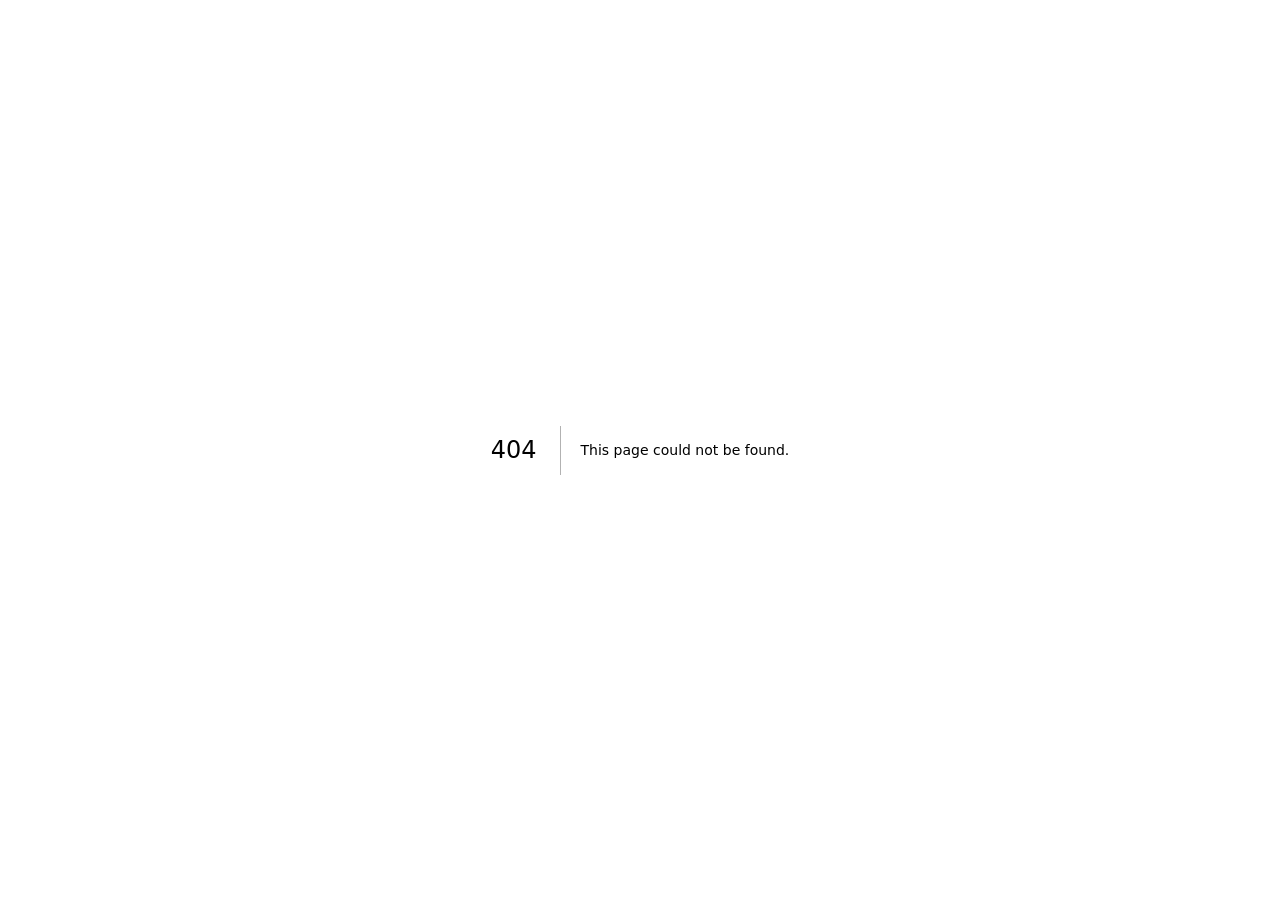
<file: 404/index.html>
<!DOCTYPE html><html lang="zh-Hant"><head><meta charSet="utf-8"/><meta name="viewport" content="width=device-width, initial-scale=1"/><link rel="stylesheet" href="/_next/static/chunks/0ufzuebz94l1w.css" data-precedence="next"/><link rel="preload" as="script" fetchPriority="low" href="/_next/static/chunks/16i90eio_ss7o.js"/><script src="/_next/static/chunks/0dgq26a5_oy.a.js" async=""></script><script src="/_next/static/chunks/10~x95jhs6ns3.js" async=""></script><script src="/_next/static/chunks/0174xh3wfsjm1.js" async=""></script><script src="/_next/static/chunks/turbopack-0we3o9y61aled.js" async=""></script><script src="/_next/static/chunks/01xlw8hd842-c.js" async=""></script><script src="/_next/static/chunks/0d3shmwh5_nmn.js" async=""></script><meta name="robots" content="noindex"/><title>404: This page could not be found.</title><title>黑貓爆爆創意所 官網</title><meta name="description" content="黑貓爆爆創意所品牌首頁，專注創作、角色、故事與城市內容。"/><script src="/_next/static/chunks/03~yq9q893hmn.js" noModule=""></script></head><body><div hidden=""><!--$--><!--/$--></div><div style="font-family:system-ui,&quot;Segoe UI&quot;,Roboto,Helvetica,Arial,sans-serif,&quot;Apple Color Emoji&quot;,&quot;Segoe UI Emoji&quot;;height:100vh;text-align:center;display:flex;flex-direction:column;align-items:center;justify-content:center"><div><style>body{color:#000;background:#fff;margin:0}.next-error-h1{border-right:1px solid rgba(0,0,0,.3)}@media (prefers-color-scheme:dark){body{color:#fff;background:#000}.next-error-h1{border-right:1px solid rgba(255,255,255,.3)}}</style><h1 class="next-error-h1" style="display:inline-block;margin:0 20px 0 0;padding:0 23px 0 0;font-size:24px;font-weight:500;vertical-align:top;line-height:49px">404</h1><div style="display:inline-block"><h2 style="font-size:14px;font-weight:400;line-height:49px;margin:0">This page could not be found.</h2></div></div></div><!--$--><!--/$--><script src="/_next/static/chunks/16i90eio_ss7o.js" id="_R_" async=""></script><script>(self.__next_f=self.__next_f||[]).push([0])</script><script>self.__next_f.push([1,"1:\"$Sreact.fragment\"\n2:I[39756,[\"/_next/static/chunks/01xlw8hd842-c.js\",\"/_next/static/chunks/0d3shmwh5_nmn.js\"],\"default\"]\n3:I[37457,[\"/_next/static/chunks/01xlw8hd842-c.js\",\"/_next/static/chunks/0d3shmwh5_nmn.js\"],\"default\"]\n4:I[97367,[\"/_next/static/chunks/01xlw8hd842-c.js\",\"/_next/static/chunks/0d3shmwh5_nmn.js\"],\"OutletBoundary\"]\n5:\"$Sreact.suspense\"\n8:I[97367,[\"/_next/static/chunks/01xlw8hd842-c.js\",\"/_next/static/chunks/0d3shmwh5_nmn.js\"],\"ViewportBoundary\"]\na:I[97367,[\"/_next/static/chunks/01xlw8hd842-c.js\",\"/_next/static/chunks/0d3shmwh5_nmn.js\"],\"MetadataBoundary\"]\nc:I[68027,[\"/_next/static/chunks/01xlw8hd842-c.js\",\"/_next/static/chunks/0d3shmwh5_nmn.js\"],\"default\",1]\n:HL[\"/_next/static/chunks/0ufzuebz94l1w.css\",\"style\"]\n"])</script><script>self.__next_f.push([1,"0:{\"P\":null,\"c\":[\"\",\"_not-found\",\"\"],\"q\":\"\",\"i\":false,\"f\":[[[\"\",{\"children\":[\"/_not-found\",{\"children\":[\"__PAGE__\",{}]}]},\"$undefined\",\"$undefined\",16],[[\"$\",\"$1\",\"c\",{\"children\":[[[\"$\",\"link\",\"0\",{\"rel\":\"stylesheet\",\"href\":\"/_next/static/chunks/0ufzuebz94l1w.css\",\"precedence\":\"next\",\"crossOrigin\":\"$undefined\",\"nonce\":\"$undefined\"}],[\"$\",\"script\",\"script-0\",{\"src\":\"/_next/static/chunks/01xlw8hd842-c.js\",\"async\":true,\"nonce\":\"$undefined\"}],[\"$\",\"script\",\"script-1\",{\"src\":\"/_next/static/chunks/0d3shmwh5_nmn.js\",\"async\":true,\"nonce\":\"$undefined\"}]],[\"$\",\"html\",null,{\"lang\":\"zh-Hant\",\"children\":[\"$\",\"body\",null,{\"children\":[\"$\",\"$L2\",null,{\"parallelRouterKey\":\"children\",\"error\":\"$undefined\",\"errorStyles\":\"$undefined\",\"errorScripts\":\"$undefined\",\"template\":[\"$\",\"$L3\",null,{}],\"templateStyles\":\"$undefined\",\"templateScripts\":\"$undefined\",\"notFound\":[[[\"$\",\"title\",null,{\"children\":\"404: This page could not be found.\"}],[\"$\",\"div\",null,{\"style\":{\"fontFamily\":\"system-ui,\\\"Segoe UI\\\",Roboto,Helvetica,Arial,sans-serif,\\\"Apple Color Emoji\\\",\\\"Segoe UI Emoji\\\"\",\"height\":\"100vh\",\"textAlign\":\"center\",\"display\":\"flex\",\"flexDirection\":\"column\",\"alignItems\":\"center\",\"justifyContent\":\"center\"},\"children\":[\"$\",\"div\",null,{\"children\":[[\"$\",\"style\",null,{\"dangerouslySetInnerHTML\":{\"__html\":\"body{color:#000;background:#fff;margin:0}.next-error-h1{border-right:1px solid rgba(0,0,0,.3)}@media (prefers-color-scheme:dark){body{color:#fff;background:#000}.next-error-h1{border-right:1px solid rgba(255,255,255,.3)}}\"}}],[\"$\",\"h1\",null,{\"className\":\"next-error-h1\",\"style\":{\"display\":\"inline-block\",\"margin\":\"0 20px 0 0\",\"padding\":\"0 23px 0 0\",\"fontSize\":24,\"fontWeight\":500,\"verticalAlign\":\"top\",\"lineHeight\":\"49px\"},\"children\":404}],[\"$\",\"div\",null,{\"style\":{\"display\":\"inline-block\"},\"children\":[\"$\",\"h2\",null,{\"style\":{\"fontSize\":14,\"fontWeight\":400,\"lineHeight\":\"49px\",\"margin\":0},\"children\":\"This page could not be found.\"}]}]]}]}]],[]],\"forbidden\":\"$undefined\",\"unauthorized\":\"$undefined\"}]}]}]]}],{\"children\":[[\"$\",\"$1\",\"c\",{\"children\":[null,[\"$\",\"$L2\",null,{\"parallelRouterKey\":\"children\",\"error\":\"$undefined\",\"errorStyles\":\"$undefined\",\"errorScripts\":\"$undefined\",\"template\":[\"$\",\"$L3\",null,{}],\"templateStyles\":\"$undefined\",\"templateScripts\":\"$undefined\",\"notFound\":\"$undefined\",\"forbidden\":\"$undefined\",\"unauthorized\":\"$undefined\"}]]}],{\"children\":[[\"$\",\"$1\",\"c\",{\"children\":[[[\"$\",\"title\",null,{\"children\":\"404: This page could not be found.\"}],[\"$\",\"div\",null,{\"style\":\"$0:f:0:1:0:props:children:1:props:children:props:children:props:notFound:0:1:props:style\",\"children\":[\"$\",\"div\",null,{\"children\":[[\"$\",\"style\",null,{\"dangerouslySetInnerHTML\":{\"__html\":\"body{color:#000;background:#fff;margin:0}.next-error-h1{border-right:1px solid rgba(0,0,0,.3)}@media (prefers-color-scheme:dark){body{color:#fff;background:#000}.next-error-h1{border-right:1px solid rgba(255,255,255,.3)}}\"}}],[\"$\",\"h1\",null,{\"className\":\"next-error-h1\",\"style\":\"$0:f:0:1:0:props:children:1:props:children:props:children:props:notFound:0:1:props:children:props:children:1:props:style\",\"children\":404}],[\"$\",\"div\",null,{\"style\":\"$0:f:0:1:0:props:children:1:props:children:props:children:props:notFound:0:1:props:children:props:children:2:props:style\",\"children\":[\"$\",\"h2\",null,{\"style\":\"$0:f:0:1:0:props:children:1:props:children:props:children:props:notFound:0:1:props:children:props:children:2:props:children:props:style\",\"children\":\"This page could not be found.\"}]}]]}]}]],null,[\"$\",\"$L4\",null,{\"children\":[\"$\",\"$5\",null,{\"name\":\"Next.MetadataOutlet\",\"children\":\"$@6\"}]}]]}],{},null,false,null]},null,false,\"$@7\"]},null,false,null],[\"$\",\"$1\",\"h\",{\"children\":[[\"$\",\"meta\",null,{\"name\":\"robots\",\"content\":\"noindex\"}],[\"$\",\"$L8\",null,{\"children\":\"$L9\"}],[\"$\",\"div\",null,{\"hidden\":true,\"children\":[\"$\",\"$La\",null,{\"children\":[\"$\",\"$5\",null,{\"name\":\"Next.Metadata\",\"children\":\"$Lb\"}]}]}],null]}],false]],\"m\":\"$undefined\",\"G\":[\"$c\",[[\"$\",\"link\",\"0\",{\"rel\":\"stylesheet\",\"href\":\"/_next/static/chunks/0ufzuebz94l1w.css\",\"precedence\":\"next\",\"crossOrigin\":\"$undefined\",\"nonce\":\"$undefined\"}]]],\"S\":true,\"h\":null,\"s\":\"$undefined\",\"l\":\"$undefined\",\"p\":\"$undefined\",\"d\":\"$undefined\",\"b\":\"AlTSBiGaIXcFZ89Tr7Q_d\"}\n"])</script><script>self.__next_f.push([1,"d:[]\n7:\"$Wd\"\n"])</script><script>self.__next_f.push([1,"9:[[\"$\",\"meta\",\"0\",{\"charSet\":\"utf-8\"}],[\"$\",\"meta\",\"1\",{\"name\":\"viewport\",\"content\":\"width=device-width, initial-scale=1\"}]]\n"])</script><script>self.__next_f.push([1,"6:null\nb:[[\"$\",\"title\",\"0\",{\"children\":\"黑貓爆爆創意所 官網\"}],[\"$\",\"meta\",\"1\",{\"name\":\"description\",\"content\":\"黑貓爆爆創意所品牌首頁，專注創作、角色、故事與城市內容。\"}]]\n"])</script></body></html>
</file>
<file: _next/static/chunks/0ufzuebz94l1w.css>
*,:before,:after{box-sizing:border-box;border:0 solid #e5e7eb}:before,:after{--tw-content:""}html,:host{-webkit-text-size-adjust:100%;tab-size:4;font-feature-settings:normal;font-variation-settings:normal;-webkit-tap-highlight-color:transparent;font-family:ui-sans-serif,system-ui,sans-serif,Apple Color Emoji,Segoe UI Emoji,Segoe UI Symbol,Noto Color Emoji;line-height:1.5}body{line-height:inherit;margin:0}hr{height:0;color:inherit;border-top-width:1px}abbr:where([title]){-webkit-text-decoration:underline dotted;text-decoration:underline dotted}h1,h2,h3,h4,h5,h6{font-size:inherit;font-weight:inherit}a{color:inherit;-webkit-text-decoration:inherit;text-decoration:inherit}b,strong{font-weight:bolder}code,kbd,samp,pre{font-feature-settings:normal;font-variation-settings:normal;font-family:ui-monospace,SFMono-Regular,Menlo,Monaco,Consolas,Liberation Mono,Courier New,monospace;font-size:1em}small{font-size:80%}sub,sup{vertical-align:baseline;font-size:75%;line-height:0;position:relative}sub{bottom:-.25em}sup{top:-.5em}table{text-indent:0;border-color:inherit;border-collapse:collapse}button,input,optgroup,select,textarea{font-feature-settings:inherit;font-variation-settings:inherit;font-family:inherit;font-size:100%;font-weight:inherit;line-height:inherit;letter-spacing:inherit;color:inherit;margin:0;padding:0}button,select{text-transform:none}button,input:where([type=button]),input:where([type=reset]),input:where([type=submit]){-webkit-appearance:button;background-color:#0000;background-image:none}:-moz-focusring{outline:auto}:-moz-ui-invalid{box-shadow:none}progress{vertical-align:baseline}::-webkit-inner-spin-button{height:auto}::-webkit-outer-spin-button{height:auto}[type=search]{-webkit-appearance:textfield;outline-offset:-2px}::-webkit-search-decoration{-webkit-appearance:none}::-webkit-file-upload-button{-webkit-appearance:button;font:inherit}summary{display:list-item}blockquote,dl,dd,h1,h2,h3,h4,h5,h6,hr,figure,p,pre{margin:0}fieldset{margin:0;padding:0}legend{padding:0}ol,ul,menu{margin:0;padding:0;list-style:none}dialog{padding:0}textarea{resize:vertical}input::-moz-placeholder{opacity:1;color:#9ca3af}textarea::-moz-placeholder{opacity:1;color:#9ca3af}input::placeholder,textarea::placeholder{opacity:1;color:#9ca3af}button,[role=button]{cursor:pointer}:disabled{cursor:default}img,svg,video,canvas,audio,iframe,embed,object{vertical-align:middle;display:block}img,video{max-width:100%;height:auto}[hidden]{display:none}*,:before,:after,::backdrop{--tw-border-spacing-x:0;--tw-border-spacing-y:0;--tw-translate-x:0;--tw-translate-y:0;--tw-rotate:0;--tw-skew-x:0;--tw-skew-y:0;--tw-scale-x:1;--tw-scale-y:1;--tw-pan-x: ;--tw-pan-y: ;--tw-pinch-zoom: ;--tw-scroll-snap-strictness:proximity;--tw-gradient-from-position: ;--tw-gradient-via-position: ;--tw-gradient-to-position: ;--tw-ordinal: ;--tw-slashed-zero: ;--tw-numeric-figure: ;--tw-numeric-spacing: ;--tw-numeric-fraction: ;--tw-ring-inset: ;--tw-ring-offset-width:0px;--tw-ring-offset-color:#fff;--tw-ring-color:#3b82f680;--tw-ring-offset-shadow:0 0 #0000;--tw-ring-shadow:0 0 #0000;--tw-shadow:0 0 #0000;--tw-shadow-colored:0 0 #0000;--tw-blur: ;--tw-brightness: ;--tw-contrast: ;--tw-grayscale: ;--tw-hue-rotate: ;--tw-invert: ;--tw-saturate: ;--tw-sepia: ;--tw-drop-shadow: ;--tw-backdrop-blur: ;--tw-backdrop-brightness: ;--tw-backdrop-contrast: ;--tw-backdrop-grayscale: ;--tw-backdrop-hue-rotate: ;--tw-backdrop-invert: ;--tw-backdrop-opacity: ;--tw-backdrop-saturate: ;--tw-backdrop-sepia: ;--tw-contain-size: ;--tw-contain-layout: ;--tw-contain-paint: ;--tw-contain-style: }.absolute{position:absolute}.relative{position:relative}.inset-0{inset:0}.order-2{order:2}.mx-auto{margin-left:auto;margin-right:auto}.mb-5{margin-bottom:1.25rem}.mt-10{margin-top:2.5rem}.mt-12{margin-top:3rem}.mt-2{margin-top:.5rem}.mt-3{margin-top:.75rem}.mt-4{margin-top:1rem}.mt-6{margin-top:1.5rem}.mt-8{margin-top:2rem}.flex{display:flex}.inline-flex{display:inline-flex}.grid{display:grid}.aspect-\[4\/5\]{aspect-ratio:4/5}.h-full{height:100%}.min-h-\[320px\]{min-height:320px}.min-h-screen{min-height:100vh}.w-full{width:100%}.max-w-2xl{max-width:42rem}.max-w-3xl{max-width:48rem}.max-w-6xl{max-width:72rem}.max-w-7xl{max-width:80rem}.grid-cols-1{grid-template-columns:repeat(1,minmax(0,1fr))}.flex-col{flex-direction:column}.items-center{align-items:center}.justify-center{justify-content:center}.gap-10{gap:2.5rem}.gap-3{gap:.75rem}.gap-4{gap:1rem}.gap-5{gap:1.25rem}.gap-8{gap:2rem}.space-y-10>:not([hidden])~:not([hidden]){--tw-space-y-reverse:0;margin-top:calc(2.5rem * calc(1 - var(--tw-space-y-reverse)));margin-bottom:calc(2.5rem * var(--tw-space-y-reverse))}.space-y-4>:not([hidden])~:not([hidden]){--tw-space-y-reverse:0;margin-top:calc(1rem * calc(1 - var(--tw-space-y-reverse)));margin-bottom:calc(1rem * var(--tw-space-y-reverse))}.space-y-6>:not([hidden])~:not([hidden]){--tw-space-y-reverse:0;margin-top:calc(1.5rem * calc(1 - var(--tw-space-y-reverse)));margin-bottom:calc(1.5rem * var(--tw-space-y-reverse))}.space-y-8>:not([hidden])~:not([hidden]){--tw-space-y-reverse:0;margin-top:calc(2rem * calc(1 - var(--tw-space-y-reverse)));margin-bottom:calc(2rem * var(--tw-space-y-reverse))}.overflow-hidden{overflow:hidden}.whitespace-pre-line{white-space:pre-line}.break-words{overflow-wrap:break-word}.rounded-3xl{border-radius:1.5rem}.rounded-\[2rem\]{border-radius:2rem}.rounded-\[32px\]{border-radius:32px}.rounded-full{border-radius:9999px}.border{border-width:1px}.border-t{border-top-width:1px}.border-slate-700{--tw-border-opacity:1;border-color:rgb(51 65 85/var(--tw-border-opacity))}.border-slate-800{--tw-border-opacity:1;border-color:rgb(30 41 59/var(--tw-border-opacity))}.bg-\[\#02040a\]{--tw-bg-opacity:1;background-color:rgb(2 4 10/var(--tw-bg-opacity))}.bg-slate-800{--tw-bg-opacity:1;background-color:rgb(30 41 59/var(--tw-bg-opacity))}.bg-slate-900{--tw-bg-opacity:1;background-color:rgb(15 23 42/var(--tw-bg-opacity))}.bg-slate-900\/75{background-color:#0f172abf}.bg-slate-900\/80{background-color:#0f172acc}.bg-slate-900\/85{background-color:#0f172ad9}.bg-slate-900\/90{background-color:#0f172ae6}.bg-slate-950\/80{background-color:#020617cc}.bg-slate-950\/85{background-color:#020617d9}.bg-\[radial-gradient\(circle_at_top\,_rgba\(56\,189\,248\,0\.16\)\,_transparent_24\%\)\,_linear-gradient\(180deg\,\#02040a_0\%\,\#070b12_48\%\,\#090d14_100\%\)\]{background-image:radial-gradient(circle at top,#38bdf829,#0000 24%),linear-gradient(#02040a 0%,#070b12 48%,#090d14 100%)}.object-cover{-o-object-fit:cover;object-fit:cover}.object-center{-o-object-position:center;object-position:center}.p-10{padding:2.5rem}.p-5{padding:1.25rem}.p-6{padding:1.5rem}.p-8{padding:2rem}.px-4{padding-left:1rem;padding-right:1rem}.px-5{padding-left:1.25rem;padding-right:1.25rem}.px-6{padding-left:1.5rem;padding-right:1.5rem}.py-10{padding-top:2.5rem;padding-bottom:2.5rem}.py-12{padding-top:3rem;padding-bottom:3rem}.py-2{padding-top:.5rem;padding-bottom:.5rem}.py-3{padding-top:.75rem;padding-bottom:.75rem}.py-4{padding-top:1rem;padding-bottom:1rem}.pb-12{padding-bottom:3rem}.pt-6{padding-top:1.5rem}.text-3xl{font-size:1.875rem;line-height:2.25rem}.text-4xl{font-size:2.25rem;line-height:2.5rem}.text-5xl{font-size:3rem;line-height:1}.text-base{font-size:1rem;line-height:1.5rem}.text-lg{font-size:1.125rem;line-height:1.75rem}.text-sm{font-size:.875rem;line-height:1.25rem}.text-xl{font-size:1.25rem;line-height:1.75rem}.font-black{font-weight:900}.font-semibold{font-weight:600}.uppercase{text-transform:uppercase}.leading-7{line-height:1.75rem}.leading-8{line-height:2rem}.leading-relaxed{line-height:1.625}.tracking-\[-0\.05em\]{letter-spacing:-.05em}.tracking-\[0\.24em\]{letter-spacing:.24em}.tracking-\[0\.2em\]{letter-spacing:.2em}.tracking-tight{letter-spacing:-.025em}.text-sky-300{--tw-text-opacity:1;color:rgb(125 211 252/var(--tw-text-opacity))}.text-slate-100{--tw-text-opacity:1;color:rgb(241 245 249/var(--tw-text-opacity))}.text-slate-200{--tw-text-opacity:1;color:rgb(226 232 240/var(--tw-text-opacity))}.text-slate-300{--tw-text-opacity:1;color:rgb(203 213 225/var(--tw-text-opacity))}.text-slate-400{--tw-text-opacity:1;color:rgb(148 163 184/var(--tw-text-opacity))}.text-slate-500{--tw-text-opacity:1;color:rgb(100 116 139/var(--tw-text-opacity))}.text-white{--tw-text-opacity:1;color:rgb(255 255 255/var(--tw-text-opacity))}.shadow-\[0_0_50px_rgba\(15\,23\,42\,0\.5\)\]{--tw-shadow:0 0 50px #0f172a80;--tw-shadow-colored:0 0 50px var(--tw-shadow-color);box-shadow:var(--tw-ring-offset-shadow,0 0 #0000), var(--tw-ring-shadow,0 0 #0000), var(--tw-shadow)}.shadow-glow{--tw-shadow:0 0 45px #38bdf82e;--tw-shadow-colored:0 0 45px var(--tw-shadow-color);box-shadow:var(--tw-ring-offset-shadow,0 0 #0000), var(--tw-ring-shadow,0 0 #0000), var(--tw-shadow)}.shadow-slate-900\/40{--tw-shadow-color:#0f172a66;--tw-shadow:var(--tw-shadow-colored)}.ring-1{--tw-ring-offset-shadow:var(--tw-ring-inset) 0 0 0 var(--tw-ring-offset-width) var(--tw-ring-offset-color);--tw-ring-shadow:var(--tw-ring-inset) 0 0 0 calc(1px + var(--tw-ring-offset-width)) var(--tw-ring-color);box-shadow:var(--tw-ring-offset-shadow), var(--tw-ring-shadow), var(--tw-shadow,0 0 #0000)}.ring-slate-700{--tw-ring-opacity:1;--tw-ring-color:rgb(51 65 85/var(--tw-ring-opacity))}.ring-slate-800{--tw-ring-opacity:1;--tw-ring-color:rgb(30 41 59/var(--tw-ring-opacity))}.backdrop-blur-sm{--tw-backdrop-blur:blur(4px);-webkit-backdrop-filter:var(--tw-backdrop-blur) var(--tw-backdrop-brightness) var(--tw-backdrop-contrast) var(--tw-backdrop-grayscale) var(--tw-backdrop-hue-rotate) var(--tw-backdrop-invert) var(--tw-backdrop-opacity) var(--tw-backdrop-saturate) var(--tw-backdrop-sepia);backdrop-filter:var(--tw-backdrop-blur) var(--tw-backdrop-brightness) var(--tw-backdrop-contrast) var(--tw-backdrop-grayscale) var(--tw-backdrop-hue-rotate) var(--tw-backdrop-invert) var(--tw-backdrop-opacity) var(--tw-backdrop-saturate) var(--tw-backdrop-sepia)}.transition{transition-property:color,background-color,border-color,text-decoration-color,fill,stroke,opacity,box-shadow,transform,filter,-webkit-backdrop-filter,backdrop-filter;transition-duration:.15s;transition-timing-function:cubic-bezier(.4,0,.2,1)}:root{--lightningcss-light: ;--lightningcss-dark:initial;color-scheme:dark;background-color:#02040a;font-family:Inter,ui-sans-serif,system-ui,-apple-system,BlinkMacSystemFont,Segoe UI,sans-serif}html{scroll-behavior:smooth}body{background-color:#02040a;min-height:100vh;margin:0}*{box-sizing:border-box}::selection{color:#e2e8f0;background:#38bdf840}button,a{transition:color .2s,background-color .2s,transform .2s}a:hover{transform:translateY(-1px)}.hover\:border-sky-300:hover{--tw-border-opacity:1;border-color:rgb(125 211 252/var(--tw-border-opacity))}.hover\:border-sky-400\/40:hover{border-color:#38bdf866}.hover\:bg-slate-700:hover{--tw-bg-opacity:1;background-color:rgb(51 65 85/var(--tw-bg-opacity))}.hover\:bg-slate-900:hover{--tw-bg-opacity:1;background-color:rgb(15 23 42/var(--tw-bg-opacity))}.hover\:text-sky-200:hover{--tw-text-opacity:1;color:rgb(186 230 253/var(--tw-text-opacity))}.hover\:text-white:hover{--tw-text-opacity:1;color:rgb(255 255 255/var(--tw-text-opacity))}@media (min-width:640px){.sm\:flex-row{flex-direction:row}.sm\:items-end{align-items:flex-end}.sm\:items-center{align-items:center}.sm\:justify-between{justify-content:space-between}.sm\:px-8{padding-left:2rem;padding-right:2rem}.sm\:text-2xl{font-size:1.5rem;line-height:2rem}.sm\:text-5xl{font-size:3rem;line-height:1}.sm\:text-6xl{font-size:3.75rem;line-height:1}.sm\:text-lg{font-size:1.125rem;line-height:1.75rem}}@media (min-width:768px){.md\:min-h-\[420px\]{min-height:420px}.md\:grid-cols-3{grid-template-columns:repeat(3,minmax(0,1fr))}}@media (min-width:1024px){.lg\:order-2{order:2}.lg\:min-h-\[520px\]{min-height:520px}.lg\:grid-cols-\[58\%_42\%\]{grid-template-columns:58% 42%}.lg\:items-start{align-items:flex-start}.lg\:gap-10{gap:2.5rem}.lg\:px-10{padding-left:2.5rem;padding-right:2.5rem}.lg\:text-7xl{font-size:4.5rem;line-height:1}}@media (min-width:1280px){.xl\:min-h-\[620px\]{min-height:620px}}
</file>
